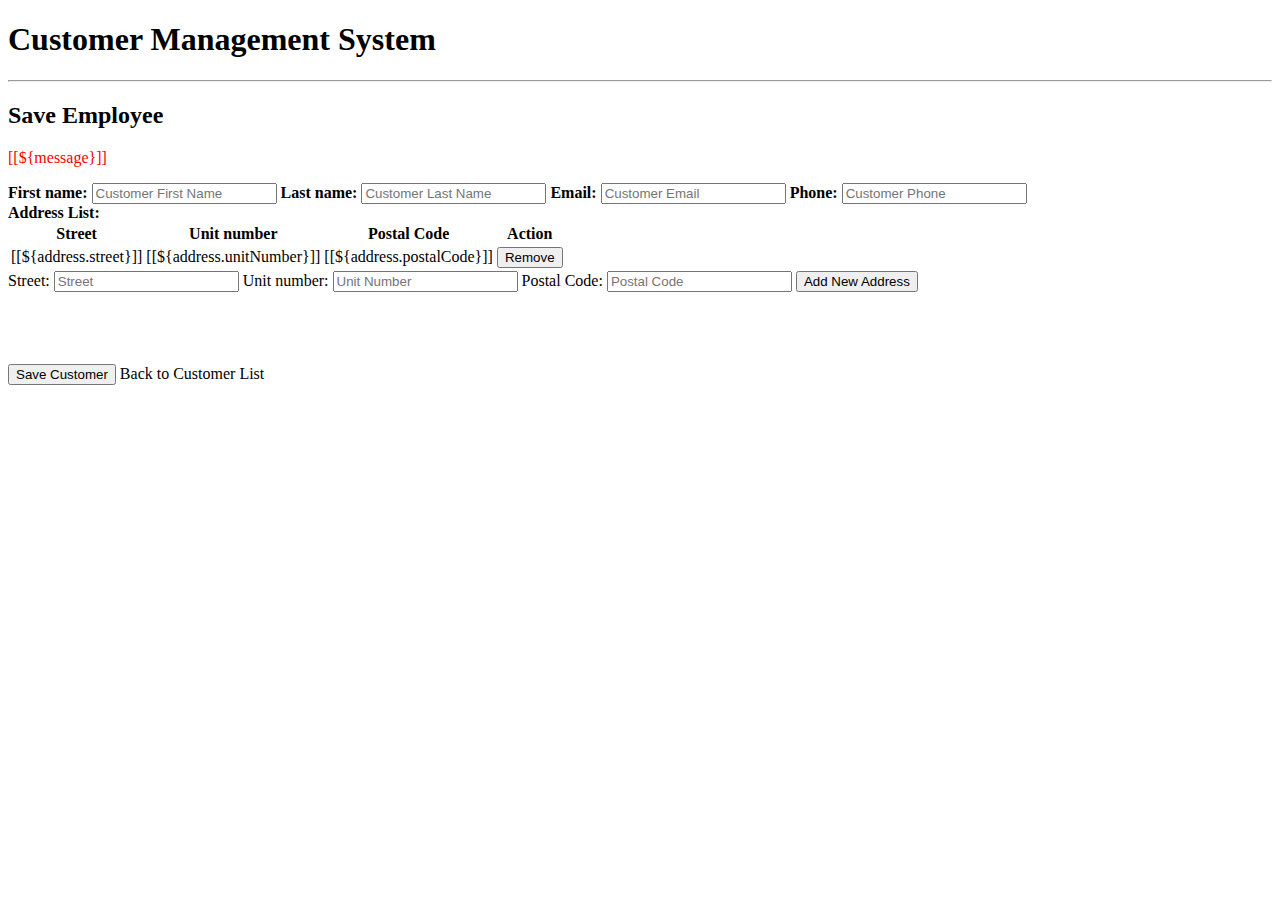
<file: src/main/resources/templates/new_customer.html>
<!DOCTYPE html>
<html lang="en" xmlns:th="http://www.thymeleaf.org">
<head>
    <meta charset="ISO-8859-1">
    <title>Customer Management System</title>
    <link rel="stylesheet"
          href="https://stackpath.bootstrapcdn.com/bootstrap/4.1.3/css/bootstrap.min.css"
          integrity="sha384-MCw98/SFnGE8fJT3GXwEOngsV7Zt27NXFoaoApmYm81iuXoPkFOJwJ8ERdknLPMO"
          crossorigin="anonymous">
</head>

<body>
<div class="container">
    <h1>Customer Management System</h1>
    <hr>
    <h2>Save Employee</h2>
    <p style="color: red">[[${message}]]</p>

    <form action="#" th:action="@{/saveCustomer}" method="POST" id="save_form">
        <div th:object="${customer}">
            <label style="font-weight: bold">First name:</label>
            <span th:if="${#fields.hasErrors('firstName')}" th:errors="*{firstName}" th:style="'color:red'"></span>
            <input type="text" th:field="*{firstName}"
                   placeholder="Customer First Name" class="form-control mb-4 col-4">
            <label style="font-weight: bold">Last name:</label>
            <span th:if="${#fields.hasErrors('lastName')}" th:errors="*{lastName}" th:style="'color:red'"></span>
            <input type="text" th:field="*{lastName}"
                   placeholder="Customer Last Name" class="form-control mb-4 col-4">
            <label style="font-weight: bold">Email:</label>
            <span th:if="${#fields.hasErrors('email')}" th:errors="*{email}" th:style="'color:red'"></span>
            <input type="text" th:field="*{email}"
                   placeholder="Customer Email" class="form-control mb-4 col-4">
            <label style="font-weight: bold">Phone:</label>
            <span th:if="${#fields.hasErrors('phone')}" th:errors="*{phone}" th:style="'color:red'"></span>
            <input type="text" th:field="*{phone}"
                   placeholder="Customer Phone" class="form-control mb-4 col-4">

        </div>
        <div th:object="${customer}">
            <label style="font-weight: bold">Address List:</label>
            <table class="table table-striped" id="addressTable"
                   th:if="${customer.getAddresses().size()}>0">
                <thead>
                <tr>
                    <th>Street</th>
                    <th>Unit number</th>
                    <th>Postal Code</th>
                    <th>Action</th>
                </tr>
                </thead>
                <tbody>
                <tr th:each="address: ${customer.getAddresses()}">
                    <td>[[${address.street}]]</td>
                    <td>[[${address.unitNumber}]]</td>
                    <td>[[${address.postalCode}]]</td>
                    <td><button class="btn btn-danger">Remove</button></td>
                </tr>
                </tbody>
            </table>
        </div>
        <div th:object="${address}">
            <label>Street:
                <span th:if="${#fields.hasErrors('street')}" th:errors="*{street}" th:style="'color:red'"></span></label>
            <input type="text" th:field="*{street}"
                   placeholder="Street" class="form-control mb-4 col-4">
            <label>Unit number:
                <span th:if="${#fields.hasErrors('unitNumber')}" th:errors="*{unitNumber}" th:style="'color:red'"></span></label>
            <input type="text" th:field="*{unitNumber}"
                   placeholder="Unit Number" class="form-control mb-4 col-4">
            <label>Postal Code:
                <span th:if="${#fields.hasErrors('postalCode')}" th:errors="*{postalCode}" th:style="'color:red'"></span></label>
            <input type="text" th:field="*{postalCode}"
                   placeholder="Postal Code" class="form-control mb-4 col-4">

            <button type="submit" class="btn btn-info" th:name="action" th:value="add_address">Add New Address</button>
        </div>
    </form>
    <br>
    <br>
    <br>
    <br>
    <button th:form="save_form" type="submit" class="btn btn-info col-2" th:name="action" th:value="save_customer">Save Customer</button>
    <a th:href="@{/}" class="btn btn-warning" type="submit"> Back to Customer List</a>
    <br>
    <br>
</div>
</body>
</html>
</file>
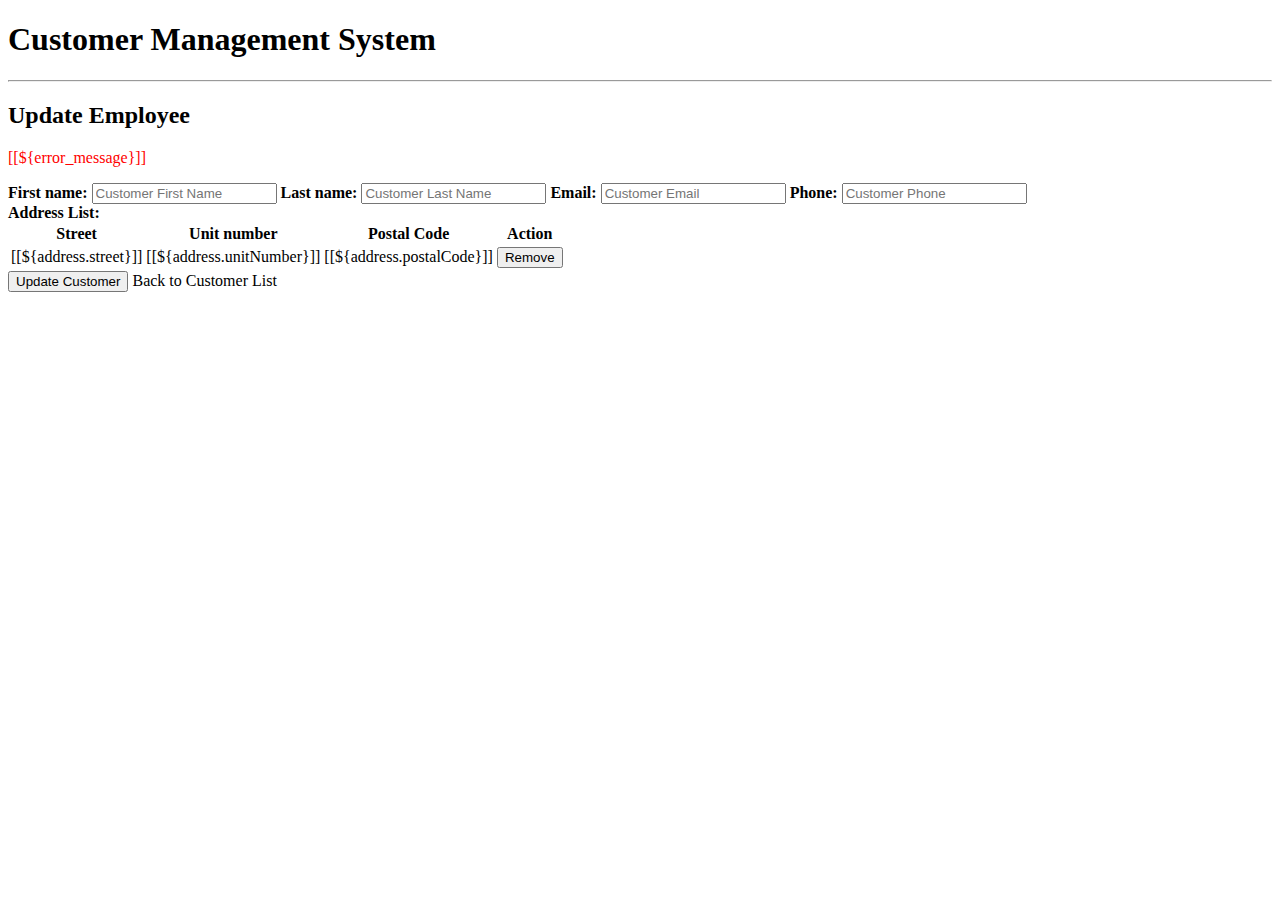
<file: src/main/resources/templates/update_customer.html>
<!DOCTYPE html>
<html lang="en" xmlns:th="http://www.thymeleaf.org">
<head>
    <meta charset="ISO-8859-1">
    <title>Customer Management System</title>
    <link rel="stylesheet"
          href="https://stackpath.bootstrapcdn.com/bootstrap/4.1.3/css/bootstrap.min.css"
          integrity="sha384-MCw98/SFnGE8fJT3GXwEOngsV7Zt27NXFoaoApmYm81iuXoPkFOJwJ8ERdknLPMO"
          crossorigin="anonymous">
</head>

<body>
<div class="container">
    <h1>Customer Management System</h1>
    <hr>
    <h2>Update Employee</h2>
    <p style="color: red">[[${error_message}]]</p>

    <form action="#" th:action="@{/saveCustomer}" method="POST" id="save_form">
        <div th:object="${customer}">
            <label style="font-weight: bold">First name:</label>
            <span th:if="${#fields.hasErrors('firstName')}" th:errors="*{firstName}" th:style="'color:red'"></span>
            <input type="text" th:field="*{firstName}"
                   placeholder="Customer First Name" class="form-control mb-4 col-4">
            <label style="font-weight: bold">Last name:</label>
            <span th:if="${#fields.hasErrors('lastName')}" th:errors="*{lastName}" th:style="'color:red'"></span>
            <input type="text" th:field="*{lastName}"
                   placeholder="Customer Last Name" class="form-control mb-4 col-4">
            <label style="font-weight: bold">Email:</label>
            <span th:if="${#fields.hasErrors('email')}" th:errors="*{email}" th:style="'color:red'"></span>
            <input type="text" th:field="*{email}"
                   placeholder="Customer Email" class="form-control mb-4 col-4">
            <label style="font-weight: bold">Phone:</label>
            <span th:if="${#fields.hasErrors('phone')}" th:errors="*{phone}" th:style="'color:red'"></span>
            <input type="text" th:field="*{phone}"
                   placeholder="Customer Phone" class="form-control mb-4 col-4">

        </div>
        <div th:object="${customer}">
            <label style="font-weight: bold">Address List:</label>
            <table class="table table-striped" id="addressTable"
                   th:if="${customer.getAddresses().size()}>0">
                <thead>
                <tr>
                    <th>Street</th>
                    <th>Unit number</th>
                    <th>Postal Code</th>
                    <th>Action</th>
                </tr>
                </thead>
                <tbody>
                <tr th:each="address: ${customer.getAddresses()}">
                    <td>[[${address.street}]]</td>
                    <td>[[${address.unitNumber}]]</td>
                    <td>[[${address.postalCode}]]</td>
                    <td><button class="btn btn-danger">Remove</button></td>
                </tr>
                </tbody>
            </table>
        </div>
<!--        <div th:object="${address}">-->
<!--            <label>Street:-->
<!--                <span th:if="${#fields.hasErrors('street')}" th:errors="*{street}" th:style="'color:red'"></span></label>-->
<!--            <input type="text" th:field="*{street}"-->
<!--                   placeholder="Street" class="form-control mb-4 col-4">-->
<!--            <label>Unit number:-->
<!--                <span th:if="${#fields.hasErrors('unitNumber')}" th:errors="*{unitNumber}" th:style="'color:red'">[[${error_message_integer}]]</span></label>-->
<!--            <input type="text" th:field="*{unitNumber}"-->
<!--                   placeholder="Unit Number" class="form-control mb-4 col-4">-->
<!--            <label>Postal Code:-->
<!--                <span th:if="${#fields.hasErrors('postalCode')}" th:errors="*{postalCode}" th:style="'color:red'"></span>[[${error_message_integer}]]</label>-->
<!--            <input type="text" th:field="*{postalCode}"-->
<!--                   placeholder="Postal Code" class="form-control mb-4 col-4">-->
<!--        </div>-->
    </form>

    <button th:form="save_form" type="submit" class="btn btn-info col-2">Update Customer</button>
    <a th:href="@{/}" class="btn btn-warning" type="submit"> Back to Customer List</a>
    <br>
    <br>
    <br>
    <br>
    <br>
    <br>
</div>
</body>
</html>
</file>
